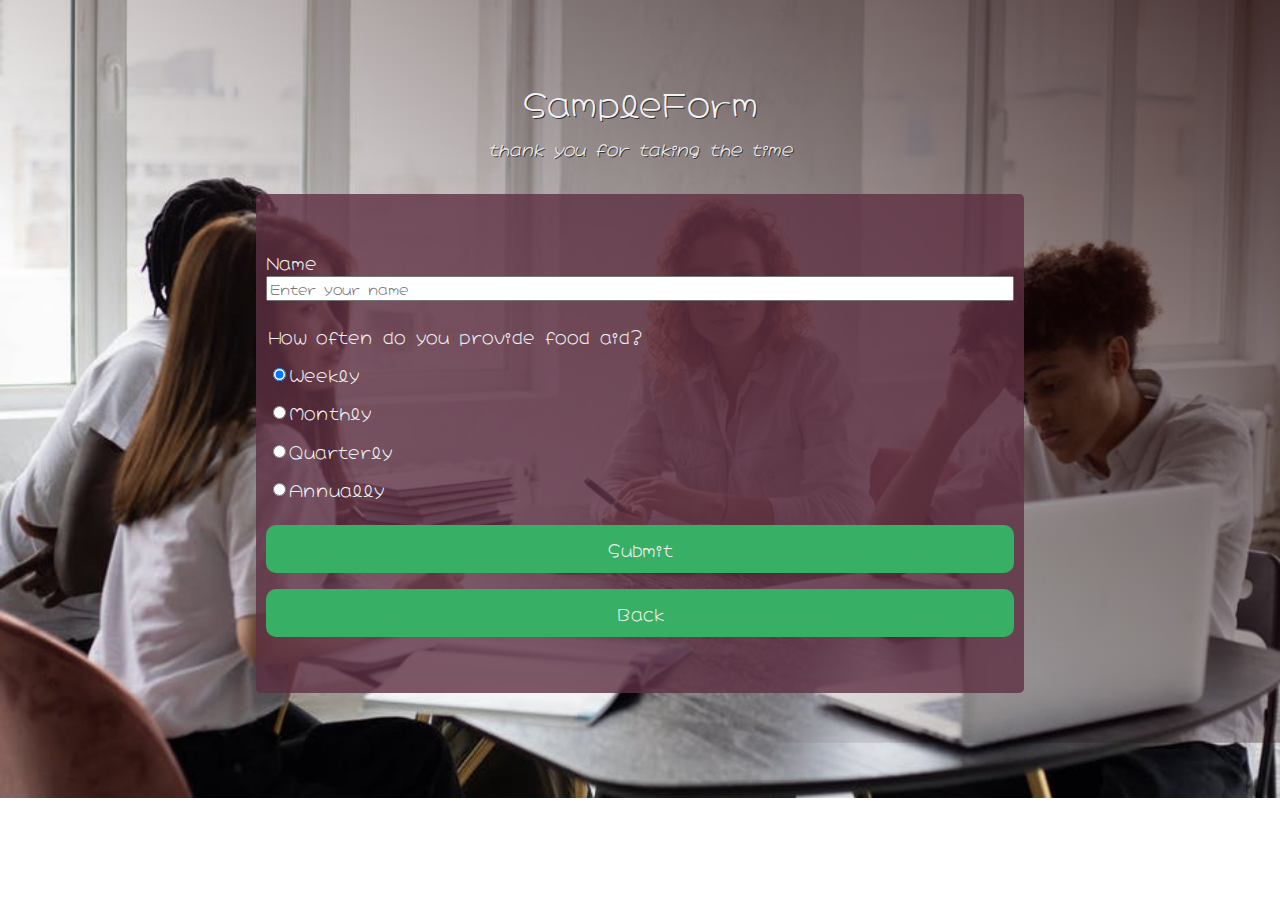
<file: index.html>
<!DOCTYPE html>
<html lang="en">
<head>
    <meta charset="UTF-8">
    <meta name="viewport" content="width=device-width, initial-scale=1.0">
    <title>Document</title>
    <link rel="preconnect" href="https://fonts.gstatic.com">
    <link href="https://fonts.googleapis.com/css2?family=Hachi+Maru+Pop&display=swap" rel="stylesheet">
    <link rel="stylesheet"type=text/css href="melike.css">
</head>
<body>
    <div class="container">
        <header class="text-center">
            <h1 id="title">SampleForm</h1>
            <p id="description"><em>thank you for taking the time</em></p>
        </header>
        <form action="#"id="survey-form">
            <div class="form-group">
<label for="name"id="name-label">Name</label>
<input type="text" name="" id="name" class="form-control"placeholder="Enter your name" required/>
            </div>



<div class="form-group">
    <p>How often do you provide food aid?</p>
    <p>
    <label>
<input type="radio" name="answer" id="definitely"value="Definitely" checked/>Weekly
    </label>
</p>

<p>
<label>
<input type="radio" name="answer" id="maybe" value="Maybe"/>Monthly
</label>
</p>
<p>
    <label>
    <input type="radio" name="answer" id="maybe" value="Maybe"/>Quarterly
    </label>
    </p>
<p>
    <label>
    <input type="radio" name="answer" id="notsure" value="Not Sure"/>Annually
    </label>
    </p>
</div>


 
 <div class="form-group">
     <button type="submit"id="submit">Submit</button>
 </div>
 <div class="form-group">
    <button type="back"id="back">Back</button>
</div>
        </form>
      </div>
</body>
</html>
</file>
<file: melike.css>
:root{
    --font-family: 'Hachi Maru Pop', cursive;
    --color-white:#f3f3f3;
    --color-darkblue-alpha:rgba(94, 47, 66, 0.8);
    --color-green:#37af65;
    --accent-left:rgba(110, 56, 93, 0.8);
    --accent-right:rgba(136,136,206,0.7);
    --size-subheading:1.125rem;
    --size-label:1.125rem;
}
body{
    font-family:var(--font-family);
    font-weight:400;
    line-height:1.6;
    background:linear-gradient(217deg, rgba(27,0,0,.8), rgba(255,0,0,0) 70.71%),
    url('./pexels-photo-6238174.jpeg');
    background-size:cover;
    background-repeat:no-repeat;
    background-position:center;
    color:var(--color-white);
    margin:0;
    
}
*,::before,
::after{
    box-sizing:border-box;
}

button,
input{
    font-family:inherit;
}
.container{
    margin:3.125rem auto;
}
.text-center{
    text-align:center !important;
}
.description{
    font-size:var(--size-subheading);
    margin:1rem auto;
   
}
header{
padding:2rem 1rem 1rem 1rem;
text-shadow:1px 1px #333333;
}
h1{
    font-weight:400;
    line-height:1.2;
    margin:0;
}
form{
    background:var(--color-darkblue-alpha);
    padding:2.5rem 0.625rem;
    border-radius:0.3rem;
    width:60%;
    margin:auto;
}
.form-group{
    display:flex;
    flex-direction:column;
    margin:2rem;
}

.form-label{
    font-size:var(--size-label);
}

input[type="checkbox"]{
    margin-right:0.5rem;
}
button{
    background-color:var(--color-green);
    border:none;
    color:var(--color-white);
    padding:0.75rem;
    font-size:var(--size);
    border-radius: 10px 10px 10px 10px;
}
.form-group{
    margin:1rem 0;
}
.form-group p{
    line-height:1.4;
    margin:0.5rem 0.1rem;
}
</file>
